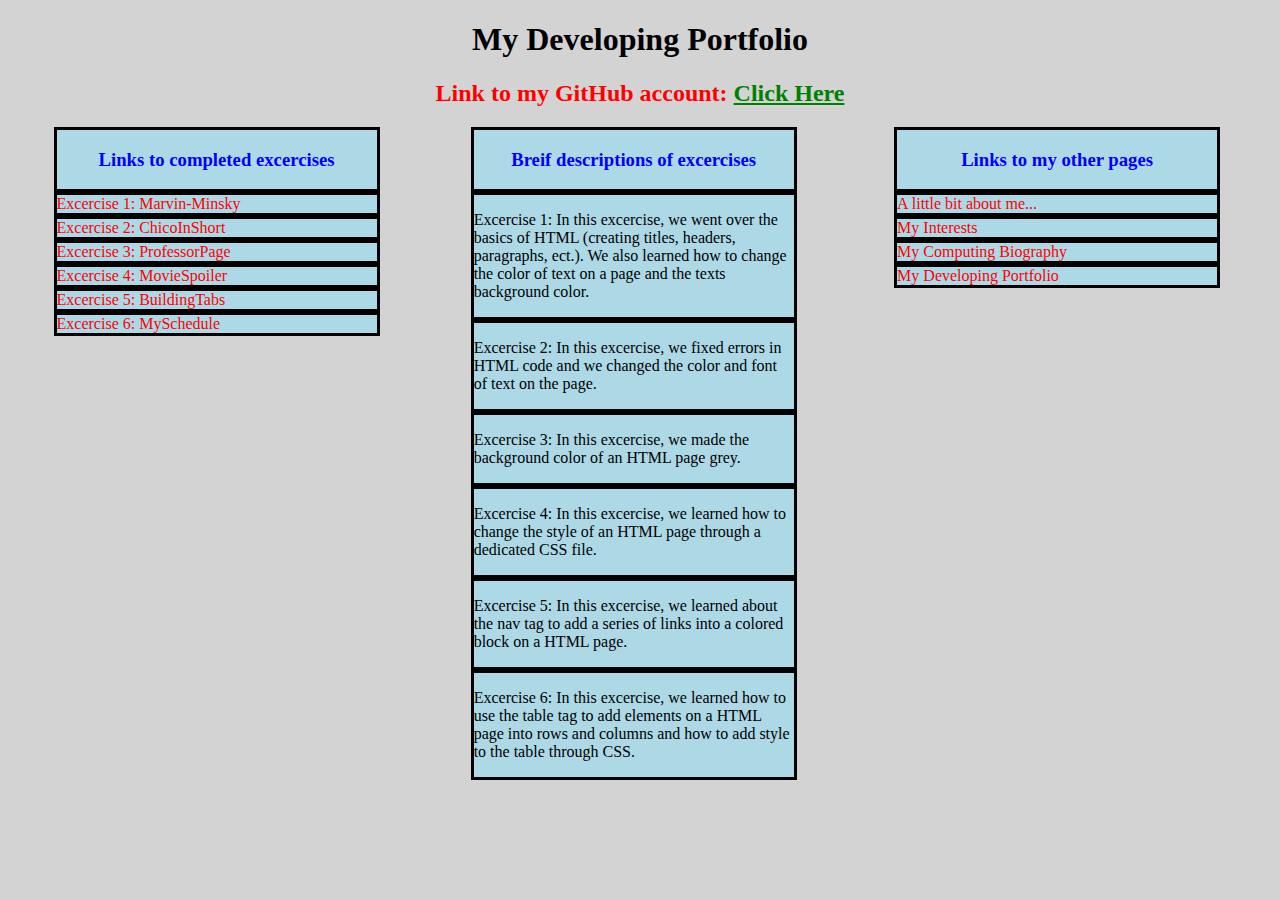
<file: developing portfolio.html>
<!DOCTYPE html>
<!-- Author: Chad Wilson -->
<html>
  <head>
    <title>My Developing Portfolio</title>
    <meta charset="UTF-8">
    <link rel="stylesheet" href="project.css" />
  </head>
  <body>
    <h1 class="align">My Developing Portfolio</h1>
    <h2 class="align">Link to my GitHub account:
      <a href="https://github.com/chadwilson20"
        class="colortext"
        target="_blank">
        Click Here
      </a>
    </h2>
    <div style="width: 100%">
      <nav>
        <div style="float: left; width: 33%">
          <div class="nav-tab">
            <h3 class="align"><span id="headercolortext"><b>
              Links to completed excercises</b></span></h3>
          </div>
          <div class="nav-tab">
            <a href="https://github.com/chadwilson20/Marvin-Minsky"
              class="navigation"
              target="_blank">
              Excercise 1: Marvin-Minsky
            </a>
          </div>
          <div class="nav-tab">
            <a href="https://github.com/chadwilson20/ChicoInShort"
              class="navigation"
              target="_blank">
              Excercise 2: ChicoInShort
            </a>
          </div>
          <div class="nav-tab">
            <a href="https://github.com/chadwilson20/ProfessorPage"
              class="navigation"
              target="_blank">
              Excercise 3: ProfessorPage
            </a>
          </div>
          <div class="nav-tab">
            <a href="https://github.com/chadwilson20/MovieSpoiler"
              class="navigation"
              target="_blank">
              Excercise 4: MovieSpoiler
            </a>
          </div>
          <div class="nav-tab">
            <a href="https://github.com/chadwilson20/BuildingTabs"
              class="navigation"
              target="_blank">
              Excercise 5: BuildingTabs
            </a>
          </div>
          <div class="nav-tab">
            <a href="https://github.com/chadwilson20/MySchedule"
              class="navigation"
              target="_blank">
              Excercise 6: MySchedule
            </a>
          </div>
        </div>
      </nav>
      <nav>
        <div style="float: left; width: 33%">
          <div class="nav-tab">
            <h3 class="align headercolortext2"><b>
              Breif descriptions of excercises</b></h3>
          </div>
          <div class="nav-tab">
            <p>Excercise 1: In this excercise, we went over the basics of HTML
              (creating titles, headers, paragraphs, ect.). We also learned how
              to change the color of text on a page and the texts background
              color.
            </p>
          </div>
          <div class="nav-tab">
            <p>Excercise 2: In this excercise, we fixed errors in HTML code
              and we changed the color and font of text on the page.
            </p>
          </div>
          <div class="nav-tab">
            <p>Excercise 3: In this excercise, we made the background color of
              an HTML page grey.
            </p>
          </div>
          <div class="nav-tab">
            <p>Excercise 4: In this excercise, we learned how to change the
              style of an HTML page through a dedicated CSS file.
            </p>
          </div>
          <div class="nav-tab">
            <p>Excercise 5: In this excercise, we learned about the nav tag
              to add a series of links into a colored block on a HTML page.
            </p>
          </div>
          <div class="nav-tab">
            <p>Excercise 6: In this excercise, we learned how to use the table
              tag to add elements on a HTML page into rows and columns and how
              to add style to the table through CSS.
            </p>
          </div>
        </div>
      </nav>
      <nav>
        <div style="float: left; width: 34%">
          <div class="nav-tab">
            <h3 class="align headercolortext2"><b>
              Links to my other pages</b></h3>
          </div>
          <div class="nav-tab">
            <a href="index.html"
            class="navigation">
            A little bit about me...
            </a>
          </div>
          <div class="nav-tab">
            <a href="interests.html"
            class="navigation">
            My Interests
            </a>
          </div>
          <div class="nav-tab">
            <a href="computing biography.html"
            class="navigation">
            My Computing Biography
            </a>
          </div>
          <div class="nav-tab">
            <a href="developing portfolio.html"
            class="navigation">
            My Developing Portfolio
            </a>
          </div>
        </div>
      </nav>
    </div>
  </body>
</file>
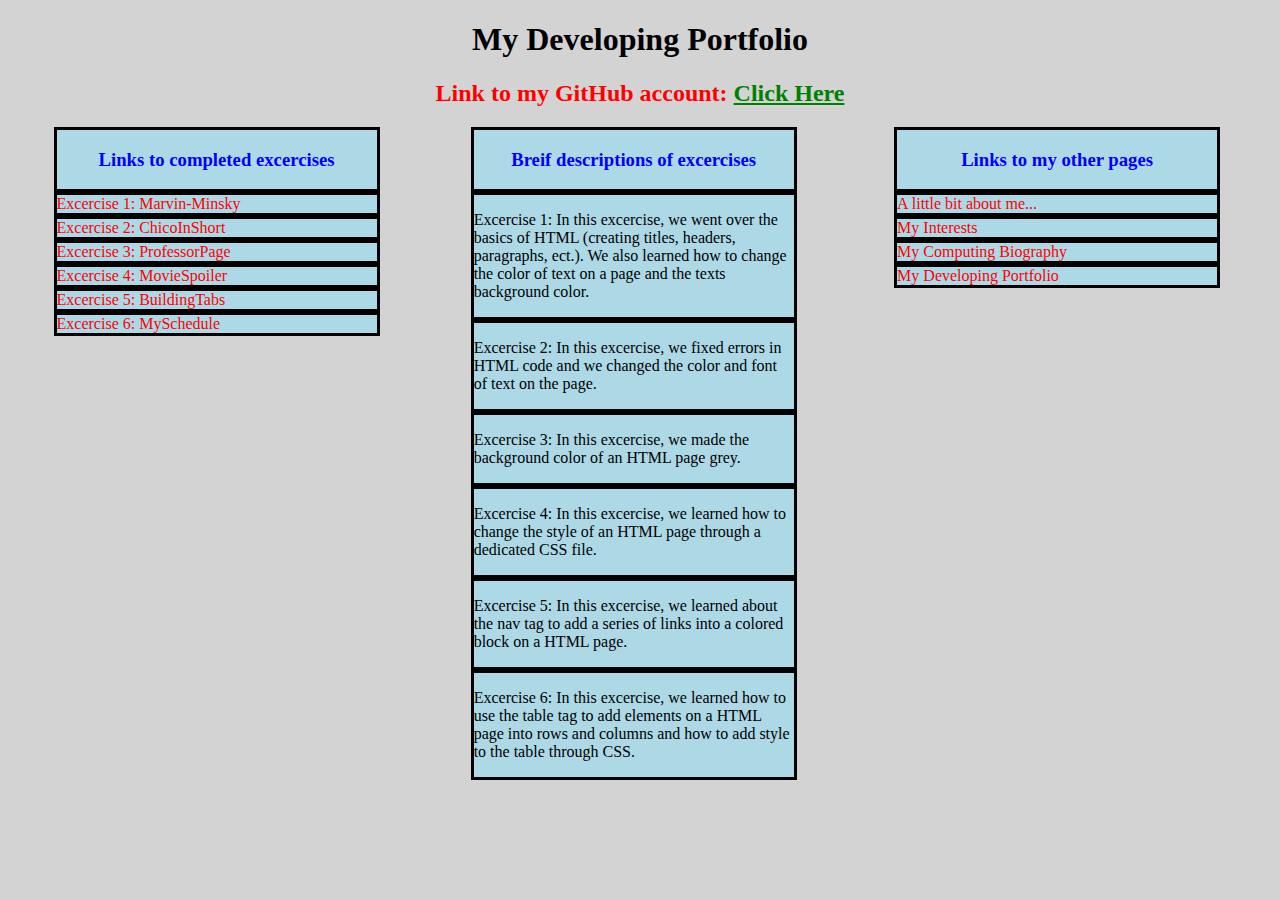
<file: developingPortfolio.html>
<!DOCTYPE html>
<!-- Author: Chad Wilson -->
<html>
  <head>
    <title>My Developing Portfolio</title>
    <meta charset="UTF-8">
    <link rel="stylesheet" href="project.css" />
  </head>
  <body>
    <h1 class="align">My Developing Portfolio</h1>
    <h2 class="align">Link to my GitHub account:
      <a href="https://github.com/chadwilson20"
        class="colortext"
        target="_blank">
        Click Here
      </a>
    </h2>
    <div style="width: 100%">
      <nav>
        <div style="float: left; width: 33%">
          <div class="nav-tab">
            <h3 class="align"><span id="headercolortext"><b>
              Links to completed excercises</b></span></h3>
          </div>
          <div class="nav-tab">
            <a href="https://github.com/chadwilson20/Marvin-Minsky"
              class="navigation"
              target="_blank">
              Excercise 1: Marvin-Minsky
            </a>
          </div>
          <div class="nav-tab">
            <a href="https://github.com/chadwilson20/ChicoInShort"
              class="navigation"
              target="_blank">
              Excercise 2: ChicoInShort
            </a>
          </div>
          <div class="nav-tab">
            <a href="https://github.com/chadwilson20/ProfessorPage"
              class="navigation"
              target="_blank">
              Excercise 3: ProfessorPage
            </a>
          </div>
          <div class="nav-tab">
            <a href="https://github.com/chadwilson20/MovieSpoiler"
              class="navigation"
              target="_blank">
              Excercise 4: MovieSpoiler
            </a>
          </div>
          <div class="nav-tab">
            <a href="https://github.com/chadwilson20/BuildingTabs"
              class="navigation"
              target="_blank">
              Excercise 5: BuildingTabs
            </a>
          </div>
          <div class="nav-tab">
            <a href="https://github.com/chadwilson20/MySchedule"
              class="navigation"
              target="_blank">
              Excercise 6: MySchedule
            </a>
          </div>
        </div>
      </nav>
      <nav>
        <div style="float: left; width: 33%">
          <div class="nav-tab">
            <h3 class="align headercolortext2"><b>
              Breif descriptions of excercises</b></h3>
          </div>
          <div class="nav-tab">
            <p>Excercise 1: In this excercise, we went over the basics of HTML
              (creating titles, headers, paragraphs, ect.). We also learned how
              to change the color of text on a page and the texts background
              color.
            </p>
          </div>
          <div class="nav-tab">
            <p>Excercise 2: In this excercise, we fixed errors in HTML code
              and we changed the color and font of text on the page.
            </p>
          </div>
          <div class="nav-tab">
            <p>Excercise 3: In this excercise, we made the background color of
              an HTML page grey.
            </p>
          </div>
          <div class="nav-tab">
            <p>Excercise 4: In this excercise, we learned how to change the
              style of an HTML page through a dedicated CSS file.
            </p>
          </div>
          <div class="nav-tab">
            <p>Excercise 5: In this excercise, we learned about the nav tag
              to add a series of links into a colored block on a HTML page.
            </p>
          </div>
          <div class="nav-tab">
            <p>Excercise 6: In this excercise, we learned how to use the table
              tag to add elements on a HTML page into rows and columns and how
              to add style to the table through CSS.
            </p>
          </div>
        </div>
      </nav>
      <nav>
        <div style="float: left; width: 34%">
          <div class="nav-tab">
            <h3 class="align headercolortext2"><b>
              Links to my other pages</b></h3>
          </div>
          <div class="nav-tab">
            <a href="index.html"
            class="navigation">
            A little bit about me...
            </a>
          </div>
          <div class="nav-tab">
            <a href="interests.html"
            class="navigation">
            My Interests
            </a>
          </div>
          <div class="nav-tab">
            <a href="computingBiography.html"
            class="navigation">
            My Computing Biography
            </a>
          </div>
          <div class="nav-tab">
            <a href="developingPortfolio.html"
            class="navigation">
            My Developing Portfolio
            </a>
          </div>
        </div>
      </nav>
    </div>
  </body>
</file>
<file: project.css>
body {
  background-color: lightgrey;
}
h1.sans-serif {
  font-family: Verdana, Geneva, sans-serif;
  color: red;
}
li.serif {
  font-family: Georgia, serif;
}
h2 {
  color: red;
}
div.nav-tab {
  margin-left: auto;
  margin-right: auto;
  width: 20em;
  background-color: lightblue;
  border-style: solid;
}
a.navigation {
  text-decoration: none;
  color: red;
}
a.navigation:hover {
  color: blue;
}
.align {
  text-align: center;
}
ul.alignleft {
  margin-left: 155px;
}
p.aligncenter {
  margin-left: 255px;
  margin-right: 220px;
  text-align: left;
}
#navalign {
  margin-left: 400px;
}
h2 a.colortext {
  color: green;
}
#headercolortext {
  color: blue;
}
.align.headercolortext2 {
  color: blue;
}
</file>
